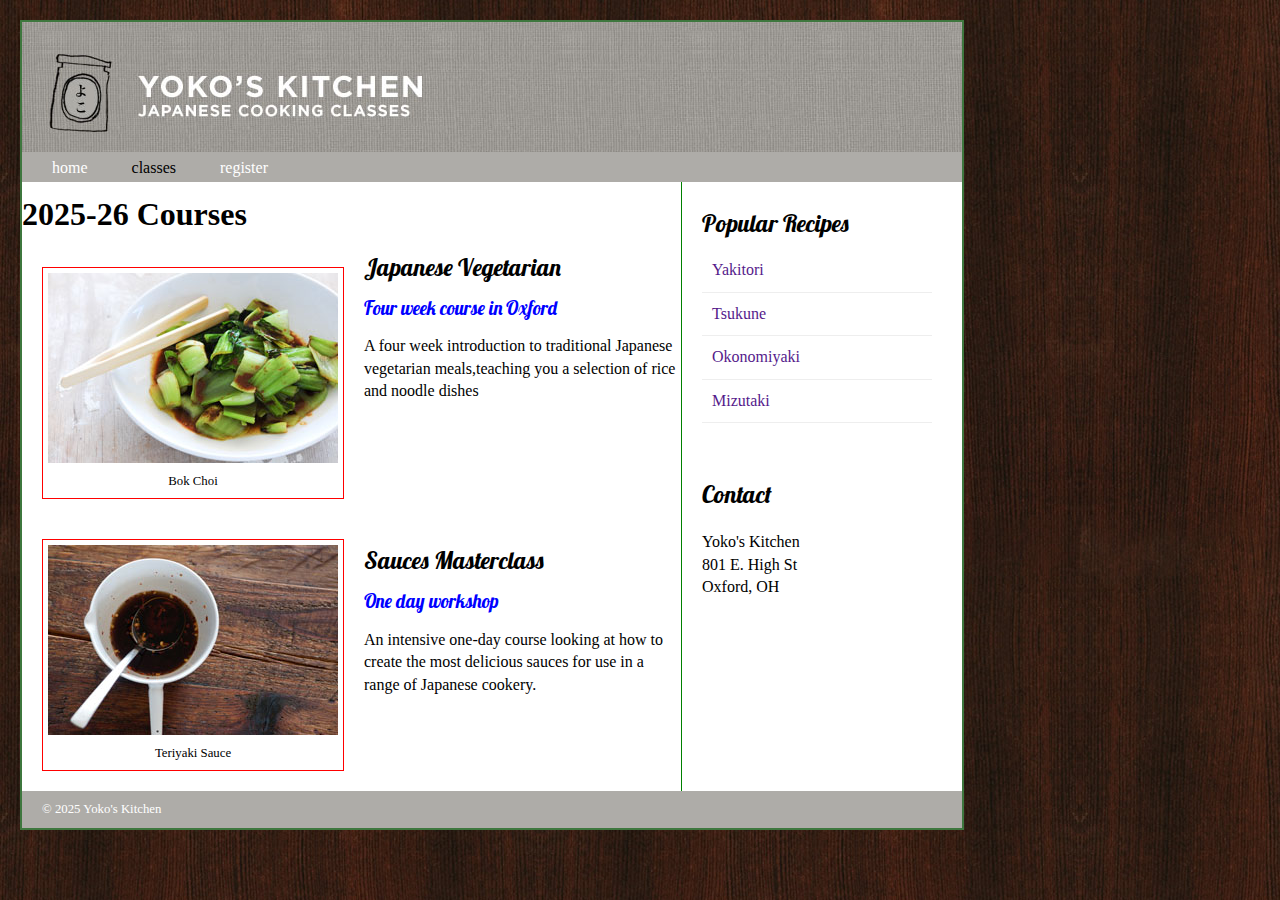
<file: index.html>
<!DOCTYPE html>
<html>

<head>
    <title>IMS222 HTML/CSS Exercise</title>
    <link rel="stylesheet" href="home.css">
    <link href="https://fonts.googleapis.com/css2?family=Lobster&display=swap" rel="stylesheet">
    <style>

    </style>
</head>

<body>

    <div class="wrapper">
        <header>
            <img src="images/header.jpg">
            <nav>
                <ul>
                    <li><a href="index.html">home</a></li>
                    <li><a href="classes.html" class="current">classes</a></li>
                    <li><a href="register.html">register</a></li>
                </ul>
            </nav>

        </header>

        <section class="courses">
            <article>
                <h1>2025-26 Courses</h1>
<figure>
    <img src="images/bok-choi.jpg" alt="bok-choi image " />
    <figcaption>Bok Choi</figcaption>
</figure>
    <hgroup>
        <h2>Japanese Vegetarian</h2>
        <h3>Four week course in Oxford</h3>
    </hgroup>
    <p>A four week introduction to traditional Japanese vegetarian 
               meals,teaching you a selection of rice and noodle dishes</p>
</article>
<article>
    <figure>
        <img src="images/teriyaki.jpg" alt="teriyaki image"/>
        <figcaption>Teriyaki Sauce</figcaption>
    </figure>
    <hgroup>
        <h2>Sauces Masterclass</h2>
        <h3>One day workshop</h3>
    </hgroup>
     <p>An intensive one-day course looking at how to create the most
     delicious sauces for use in a range of Japanese cookery.</p>
</article>          
                <!-- 1. add <table> here and write code for table header and the first two rows -->

                <!-- 2. copy the following code for the remaining three rows inside <table></table>-->
                <!--
                <tr>
                    <td>March 18, 2026</td>
                    <td>Okonomiyaki</td>
                    <td>Ashley Bell</td>
                    <td>$50</td>
                </tr>
                <tr>
                    <td>June 25, 2026</td>
                    <td>Mizutaki</td>
                    <td>Joey Gomez</td>
                    <td>$55</td>
                </tr>
                <tr>
                    <td>September 18, 2026</td>
                    <td>Bok Choi</td>
                    <td>Hanna Watkins</td>
                    <td>$50</td>
                </tr>   
          -->
            
        </section>
        <aside>
            <article class="popular-recipes">
                <h2>Popular Recipes</h2>
                <a href="">Yakitori</a>
                <a href="">Tsukune</a>
                <a href="">Okonomiyaki</a>
                <a href="">Mizutaki</a>
            </article>
            <article class="contact">
                <h2>Contact</h2>
                <p>Yoko's Kitchen<br />
                    801 E. High St<br />
                    Oxford, OH<br />
                </p>
            </article>
        </aside>
        <footer>
            &copy; 2025 Yoko's Kitchen
        </footer>
    </div>
</body>

</html>

    <!-- 1. add <div class="wrapper"> here and move </div> to line 51 right above </body> -->


    <!-- 2. add <header> for image/navigation bar here -->

    <!-- main body -->
    <!-- 3. add <section> whose class is "courses" here -->
    <!-- 4. add the first <article> of <section> inside <section></section> -->


    <!-- 5. copy the following second <article> of <section> inside <section></section> -->
    <!--    <article>
            <figure>
                <img src="images/teriyaki.jpg" />
                <figcaption>Teriyaki Sauce</figcaption>
            </figure>
            <hgroup>
                <h2>Sauces Masterclass</h2>
                <h3>One day workshop</h3>
            </hgroup>
            <p>An intensive one-day course looking at how to create the most delicious sauces for use in a range of Japanese cookery.</p>
        </article>
     -->

    <!-- 6. add sidebar here using <aside> tag-->

    <!-- 7. add the first <article> inside <aside></aside>  -->

    <!-- 8. copy and paste of the following second <article> code inside <aside></aside> -->
    <!--     <article class="contact">
            <h2>Contact</h2>
            <p>Yoko's Kitchen<br />
                801 E. High St<br />
                Oxford, OH<br />
            </p>
        </article>				
            -->
    <!-- 9. add footer here -->
</file>
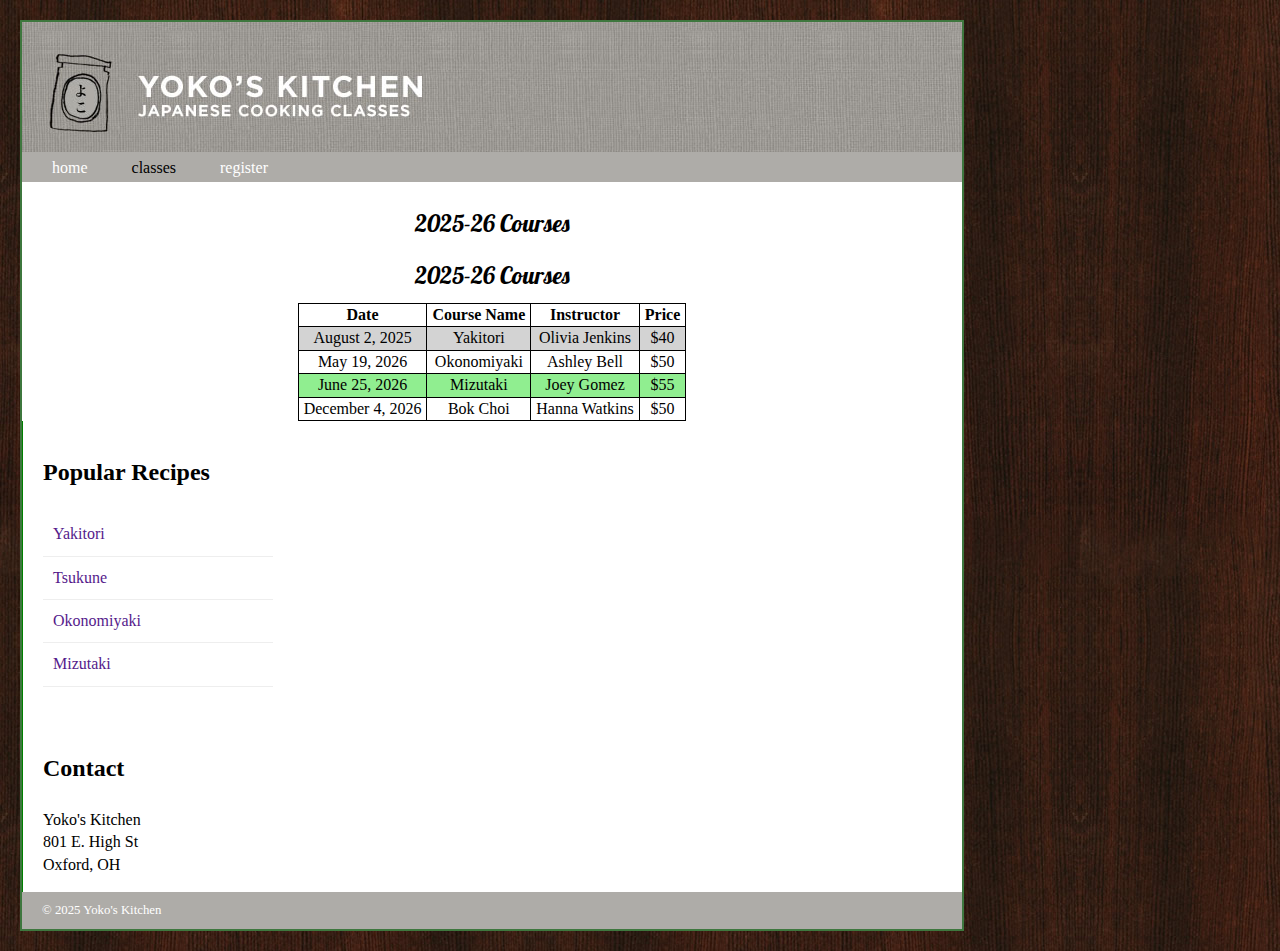
<file: classes.html>
<!DOCTYPE html>
<html lang="en">

<head>
    <title>IMS222 HTML/CSS Exercise</title>
    <link rel="stylesheet" href="class.css">
    <link href="https://fonts.googleapis.com/css2?family=Lobster&display=swap" rel="stylesheet">
    <style>
c
    </style>
</head>

<body>

    <div class="wrapper">
        <header>
            <img src="images/header.jpg">
            <nav>
                <ul>
                    <li><a href="index.html">home</a></li>
                    <li><a href="classes.html" class="current">classes</a></li>
                    <li><a href="register.html">register</a></li>
                </ul>
            </nav>

        </header>

        <section class="courses">
            <article>
                <h1>2025-26 Courses</h1>
                 <h1>2025-26 Courses</h1>
<table>
<tr>
    <th>Date</th>
    <th>Course Name</th>
    <th>Instructor</th>
    <th>Price</th>
</tr>
<tr id="passed">
    <td>August 2, 2025</td>
    <td>Yakitori</td>
    <td>Olivia Jenkins</td>
    <td>$40</td>
</tr>
<tr>
    <td>May 19, 2026</td>
    <td>Okonomiyaki</td>
    <td>Ashley Bell</td>
    <td>$50</td>
</tr>
<tr>
    <td>June 25, 2026</td>
    <td>Mizutaki</td>
    <td>Joey Gomez</td>
    <td>$55</td>
</tr>
<tr>
    <td>December 4, 2026</td>
    <td>Bok Choi</td>
    <td>Hanna Watkins</td>
    <td>$50</td>
</tr>     
</table>


                <!-- 1. add <table> here and write code for table header and the first two rows -->

                <!-- 2. copy the following code for the remaining three rows inside <table></table>-->
                <!--
                <tr>
                    <td>March 18, 2026</td>
                    <td>Okonomiyaki</td>
                    <td>Ashley Bell</td>
                    <td>$50</td>
                </tr>
                <tr>
                    <td>June 25, 2026</td>
                    <td>Mizutaki</td>
                    <td>Joey Gomez</td>
                    <td>$55</td>
                </tr>
                <tr>
                    <td>September 18, 2026</td>
                    <td>Bok Choi</td>
                    <td>Hanna Watkins</td>
                    <td>$50</td>
                </tr>   
          -->
            </article>
        </section>
        <aside>
            <article class="popular-recipes">
                <h2>Popular Recipes</h2>
                <a href="">Yakitori</a>
                <a href="">Tsukune</a>
                <a href="">Okonomiyaki</a>
                <a href="">Mizutaki</a>
            </article>
            <article class="contact">
                <h2>Contact</h2>
                <p>Yoko's Kitchen<br />
                    801 E. High St<br />
                    Oxford, OH<br />
                </p>
            </article>
        </aside>
        <footer>
            &copy; 2025 Yoko's Kitchen
        </footer>
    </div>
</body>

</html>
</file>
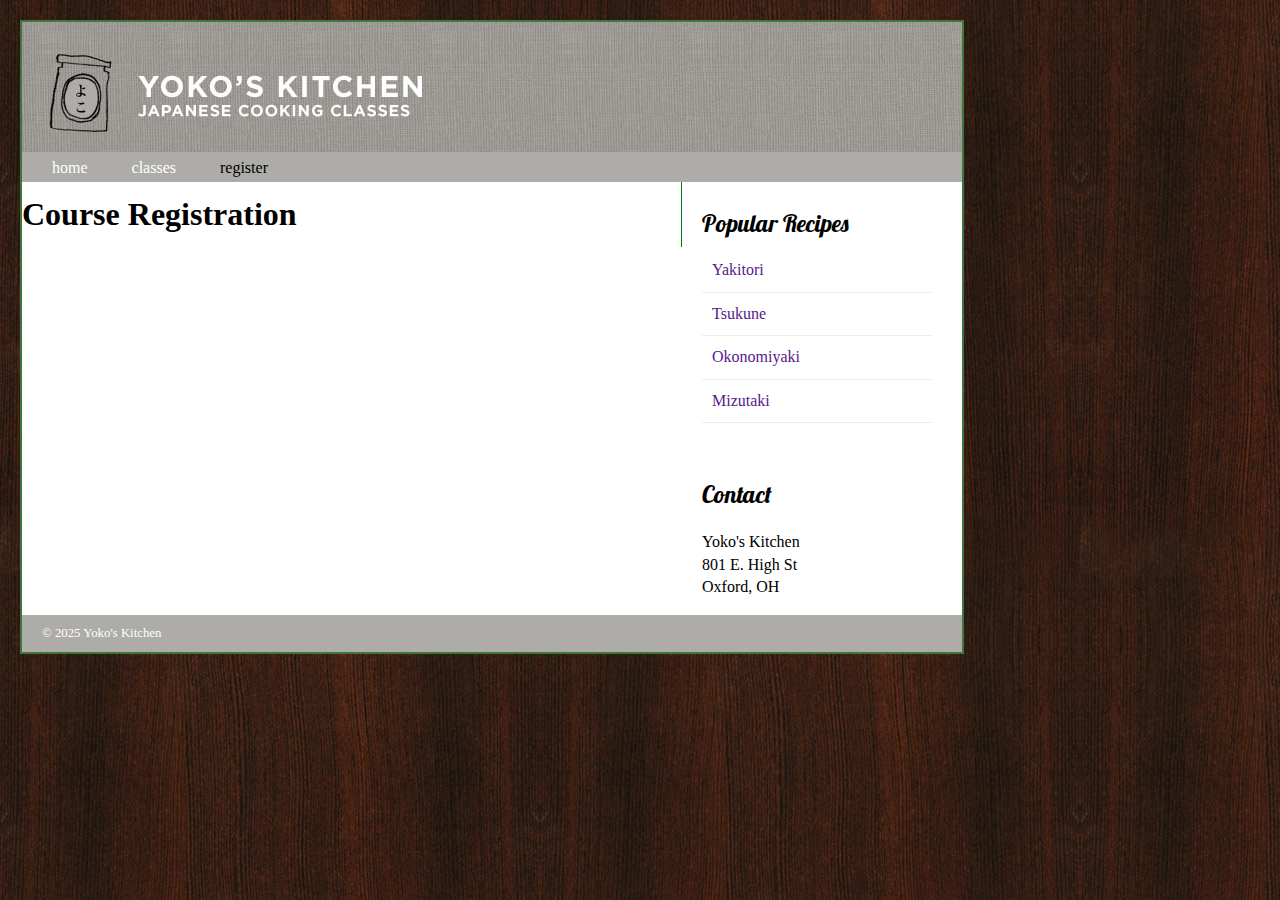
<file: register.html>
<!DOCTYPE html> 
<html>

<head>
    <title>IMS222 HTML/CSS Exercise</title>
    <link rel="stylesheet" href="home.css">
    <link href="https://fonts.googleapis.com/css2?family=Lobster&display=swap" rel="stylesheet">
</head>

<body>
    <div class="wrapper">
        <header>
            <img src="images/header.jpg">
            <nav>
                <ul>
                    <li><a href="index.html">home</a></li>
                    <li><a href="classes.html">classes</a></li>
                    <li><a href="register.html" class="current">register</a></li>
                </ul>
            </nav>

        </header>
        <section class="courses">
            <article>
                <h1>Course Registration </h1>
                <!-- 1. write <form> and <fieldset> tag here -->
                <!-- 2. write the first <label> and <input> tag for Class Name: here -->


                <!-- 3. copy the following code for the remaining form elements -->
                <!--
                <label for="name">Your Name:</label>
                <input type="text" name="name" id="name" required><br>
                <label for="email">E-Mail:</label>
                <input type="email" name="email" id="email" required><br>
                <label for="phone">Phone Number:</label>
                <input type="tel" name="phone" id="phone" placeholder="999-999-9999" required><br>
                <label for="hearaboutus">How did you hear about us?</label>
                <select name="hearaboutus" id="hearaboutus" required>
                    <option value="magazine">Magazine Ad</option>
                    <option value="radio">Radio Ad</option>
                    <option value="tv">TV Ad</option>
                    <option value="social">Social Media</option>
                </select>
                <label for="questions">Questions/Comments:</label>
                <textarea name="questions" id="questions" rows="5"></textarea>
                <label>&nbsp;</label>
                -->

                <!-- 4. write code for submit button here -->
            </article>
        </section>
        <aside>
            <article class="popular-recipes">
                <h2>Popular Recipes</h2>
                <a href="">Yakitori</a>
                <a href="">Tsukune</a>
                <a href="">Okonomiyaki</a>
                <a href="">Mizutaki</a>
            </article>
            <article class="contact">
                <h2>Contact</h2>
                <p>Yoko's Kitchen<br />
                    801 E. High St<br />
                    Oxford, OH<br />
                </p>
            </article>
        </aside>
        <footer>
            &copy; 2025 Yoko's Kitchen
        </footer>
    </div>
</body>

</html>
</file>
<file: home.css>
header, section, footer, aside, nav, article, figure, figcaption {
    display: block;} 

body {
    font-family: Georgia, Times, serif;
    line-height: 1.4em;
    margin: 0px;
    background: url("images/dark-wood.jpg")
}
.wrapper {
    width: 940px;
    margin: 20px;
    border: 2px solid #3e773e;
    background-color: #fff;
}

header { height: 160px;
}

header img {float: left; }
nav, footer {
    clear: both;
    background-color: #aeaca8;
    color: #fff;
    height: 30px;
}
nav ul {
    margin: 0px;
    padding: 5px 0px 5px 30px;
}
nav li {
    display: inline;
    margin-right: 40px;
}
nav li a { color: #fff; }
a { text-decoration: none;}
nav li a:hover, nav li a.current {
    color: #000;
}
.courses {
    float: left;
    width: 659px;
    border-right: 1px solid green;
}
.courses article {
    overflow: auto;
    width: 100%;
}
figure {
    float:left;
    width: 290px;
     height: 220px;
    padding: 5px;
    margin: 20px;
    border: 1px solid red;
}

figcaption {
    text-align: center;
    font-size: 80%;
}

hgroup { margin-top: 30px;}

h2, h3 {
    font-weight: normal;
    font-family: 'Lobster', cursive;
}
h2 { margin: 10px 0px 5px 0px;}

h3 {
    margin-bottom: 10px;
    color: blue;
}
/* sidebar */
aside {
    width: 230px;
    float: left;
    padding-left: 20px;
}

aside h2 { padding: 20px 0px 10px 0px; }

.contact { padding-top: 30px; }

aside article a {
    display: block; /*change <a> tag(inline element) to a block element */
    padding: 10px;
    border-bottom: 1px solid #eee;
}

aside article a:hover { color: yellow; }

/* footer */
footer {
    font-size: 80%;
    padding: 7px 0px 0px 20px;
}
</file>
<file: class.css>
header, section, footer, aside, nav, article, figure, figcaption {
    display: block;} 

body {
    font-family: Georgia, Times, serif;
    line-height: 1.4em;
    margin: 0px;
    background: url("images/dark-wood.jpg")
}
.wrapper {
    width: 940px;
    margin: 20px;
    border: 2px solid #3e773e;
    background-color: #fff;
}

header { height: 160px;
}

header img {float: left; }
nav, footer {
    clear: both;
    background-color: #aeaca8;
    color: #fff;
    height: 30px;
}
nav ul {
    margin: 0px;
    padding: 5px 0px 5px 30px;
}
nav li {
    display: inline;
    margin-right: 40px;
}
nav li a { color: #fff; }
a { text-decoration: none;}
nav li a:hover, nav li a.current {
    color: #000;
}

table {
            margin: 0 auto
        }

        table,td,th {
            border: 1px solid black;
            text-align: center;
            padding: 0 5px;
            border-collapse: collapse;
        }

        table tr:nth-child(even) {
            background-color: lightgreen;
        }

        table tr:hover {
            background-color: #2554ad;
            transition: 0.5s
        }

        h1 {
            text-align: center;
            font-size: 1.5em;
            margin-top: 30px;
            font-weight: normal;
            font-family: 'Lobster', cursive;
        }

        #passed {
            background-color: lightgray
        }

        .courses {
            border: none;
        }

        aside {
            border-left: 1px solid green
        }
aside {
    width: 230px;
    float: left;
    padding-left: 20px;
}

aside h2 { padding: 20px 0px 10px 0px; }

.contact { padding-top: 30px; }

aside article a {
    display: block; /*change <a> tag(inline element) to a block element */
    padding: 10px;
    border-bottom: 1px solid #eee;
}

aside article a:hover { color: yellow; }

/* footer */
footer {
    font-size: 80%;
    padding: 7px 0px 0px 20px;
}


}
</file>
